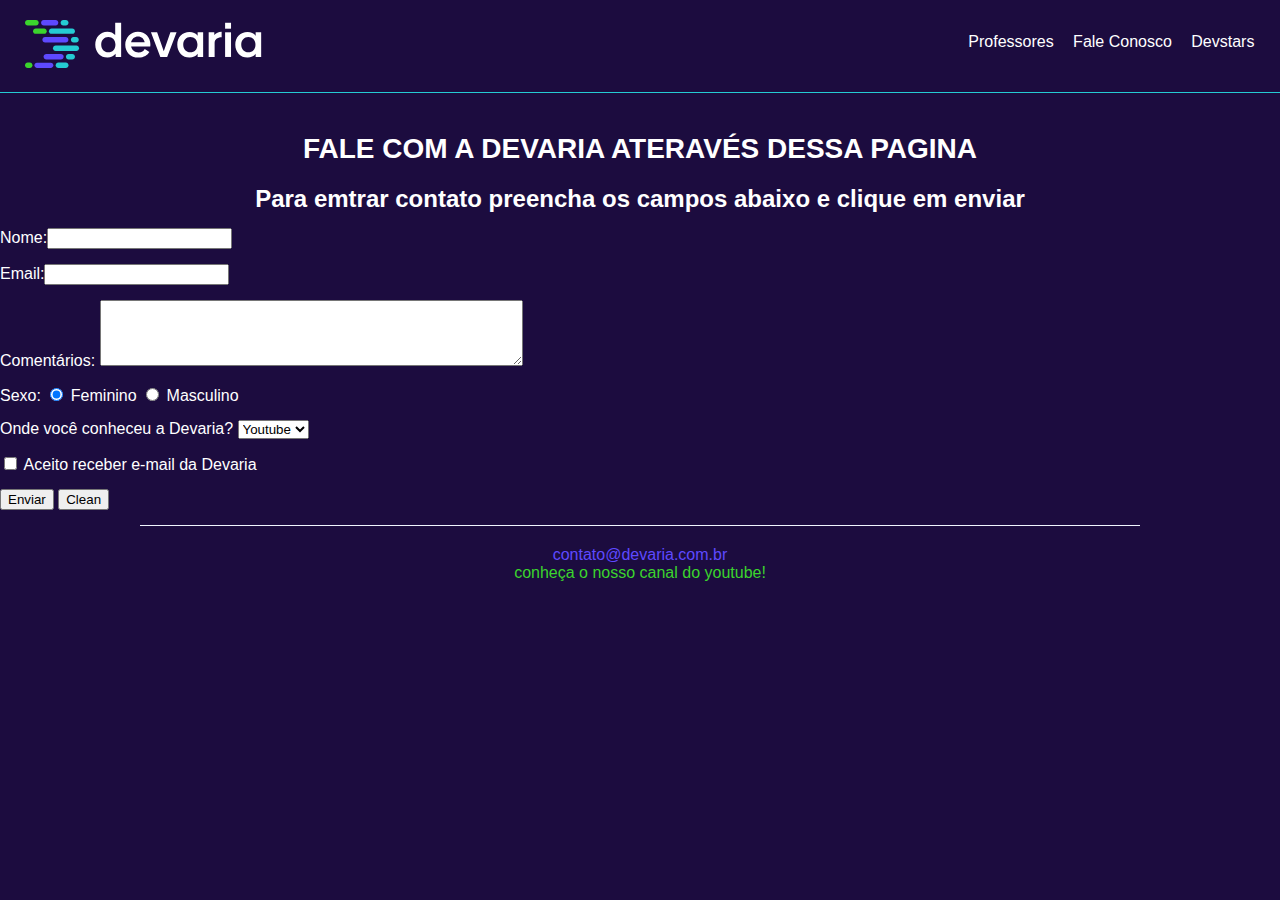
<file: FaleConosco.html>
<!DOCTYPE html>
<html lang="pt-br">

<head>
    <meta charset="utf8" />
    <title> Fale Conosco </title>
    <meta name="viewport" content="width=device-width, initial-scale=1.0" />
    <link rel="stylesheet" href="public/css/Devaria.css" />
    <link rel="stylesheet" href="public/css/footer.css" />
    <link rel="stylesheet" href="public/css/header.css" />
    <link rel="stylesheet" href="public/css/fale-conosco.css" />

</head>

<body>
    <header>
        <a href="index.html" class="link-logo">
            <img src="public/fotos/logo-devaria.svg" alt="Logo Devaria" />
        </a>
        <nav class="menu">
            <ul>
                <li><a href="Professores.html">Professores</a></li>
                <li><a href="FaleConosco.html">Fale Conosco</a></li>
                <li><a href="DevStars.html">Devstars</a></li>
            </ul>
        </nav>
    </header>
    <main>
        <h1 class="title text-center"> Fale com a devaria ateravés dessa pagina </h1>
        <h2 class="sub-title text-center"> Para emtrar contato preencha os campos abaixo e clique em enviar</h2>
        <form action="index.html" class="contact-form">
            <div>
                <label>Nome:</label><input type="text" name="Name" maxlength="78" />
            </div>
            <div>
                <label>Email:</label><input type="text" name="Email" maxlength="150" />
            </div>
            <div>
                <label>Comentários:</label>
                <textarea name="Comentários" cols="50" rows="4"></textarea>
            </div>
            <div>
                <label>Sexo:</label>
                <input type="radio" name="Sexo" checked="true" /> <label> Feminino</label>
                <input type="radio" name="Sexo" /> <label> Masculino</label>
            </div>
            <div>
                <label> Onde você conheceu a Devaria?</label>
                <select name="Conheceu">
                    <option selected> Youtube</option>
                    <option>Amigos</option>
                    <option>Google</option>
                    <option>Outros</option>
            </div>
            </select>
        </div>
            <div>
                <input type="checkbox" name="Aceite" />
                <label>Aceito receber e-mail da Devaria</label>
            </div>
            <div>
                <input type="submit" name="Enviar" value="Enviar" />
                <input type="reset" name="Clean" value="Clean" />
            </div>
        </form>
    </main>
    <footer>
        <section>
            <span>contato@devaria.com.br</span><br>
            <span>Conheça o Nosso Canal do Youtube!</span>
        </section>
    </footer>
</file>
<file: public/css/Devaria.css>
/* Estilos globais do site */
html {
    height: 100%;
}

body {
    background-color: #1c0c3f;
    font-family: sans-serif;
    color: #fff;
    margin: 0;
}

.title {
    padding: 0 20px;
    font-size: 1.75em;
    text-transform: uppercase;
}

h1.title {
    margin: 40px auto 20px;
}

.text-justify {
    text-align: justify;
}

.text-center {
    text-align: center;
}

.margin-horizontal-20px {
    margin-left: 20px;
    margin-right: 20px;
}

@media screen and (min-width: 992px) {
    .width-50pct-desktop {
        width: 50% !important;
    }
}
</file>
<file: public/css/footer.css>
/* Estilos relacionados ao rodape */

footer {
    text-align: center;
    border-top: 1px solid #f0f5ff;
    padding: 20px;
    width: 75%;
    margin: auto;
    text-transform: lowercase;
}

footer section span:first-child {
    color: #5e49ff;
}

footer section span:last-child {
    color: #3bd42d;
}
</file>
<file: public/css/header.css>
/* Estilos do header */

header .link-logo {
    display: block;
    padding: 20px 25px;
    border-bottom: 1px solid #25cbd3;
}

header nav ul {
    padding: 0;
    text-align: center;
}

header nav ul li {
    display: inline-block;
}

header nav ul li:not(:last-child) {
    margin-right: 15px;
}

.menu li a {
    color: #fff;
    text-decoration: none;
}

.menu li a:hover {
    color: #3bd42d;
    text-decoration: underline;
}

@media screen and (min-width: 992px) {
    header {
        position: relative;
    }

    .menu {
        position: absolute;
        right: 2%;
        top: 18%;
    }
}
</file>
<file: public/css/fale-conosco.css>
/* Estilos relacionados a pagina fale conosco */

.sub-title {
    margin: 0 20px;
}

main .contact-form > div {
    margin: 15px 0;
}
</file>
